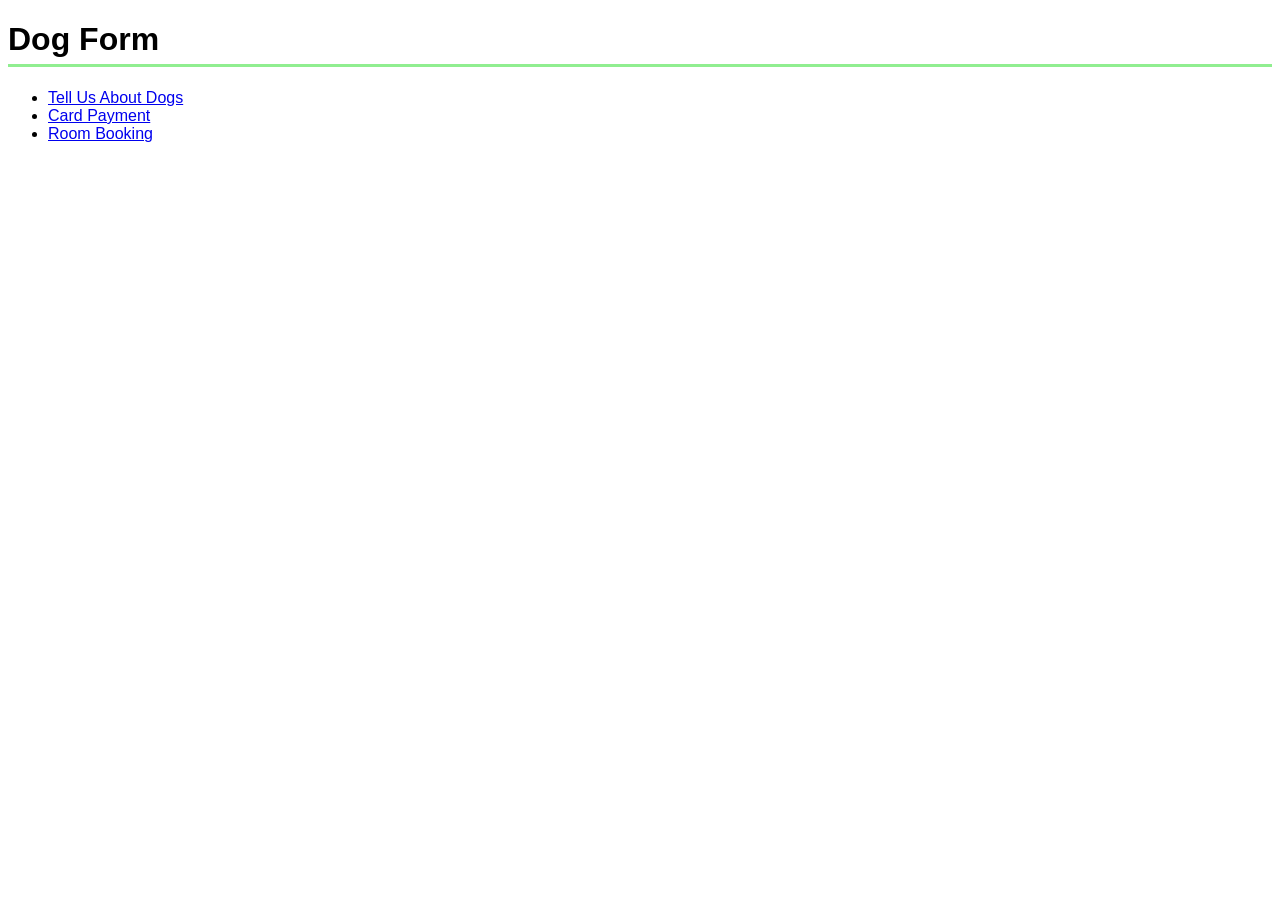
<file: index.html>
<!DOCTYPE html>
<html lang="en">
    <head>
        <meta charset="utf-8">
        <meta name="viewport" content="width=device-width, initial-scale=1">
        <title>Dog Form</title>
        <link rel="stylesheet" href="survey.css">
    </head>

    <body>
        <h1>Dog Form</h1>

        <ul>
            <li><a href="survey.html">Tell Us About Dogs</a></li>
            <li><a href="payment.html">Card Payment</a></li>
            <li><a href="booking.html">Room Booking</a></li>
        </ul>
    </body>
</html>
</file>
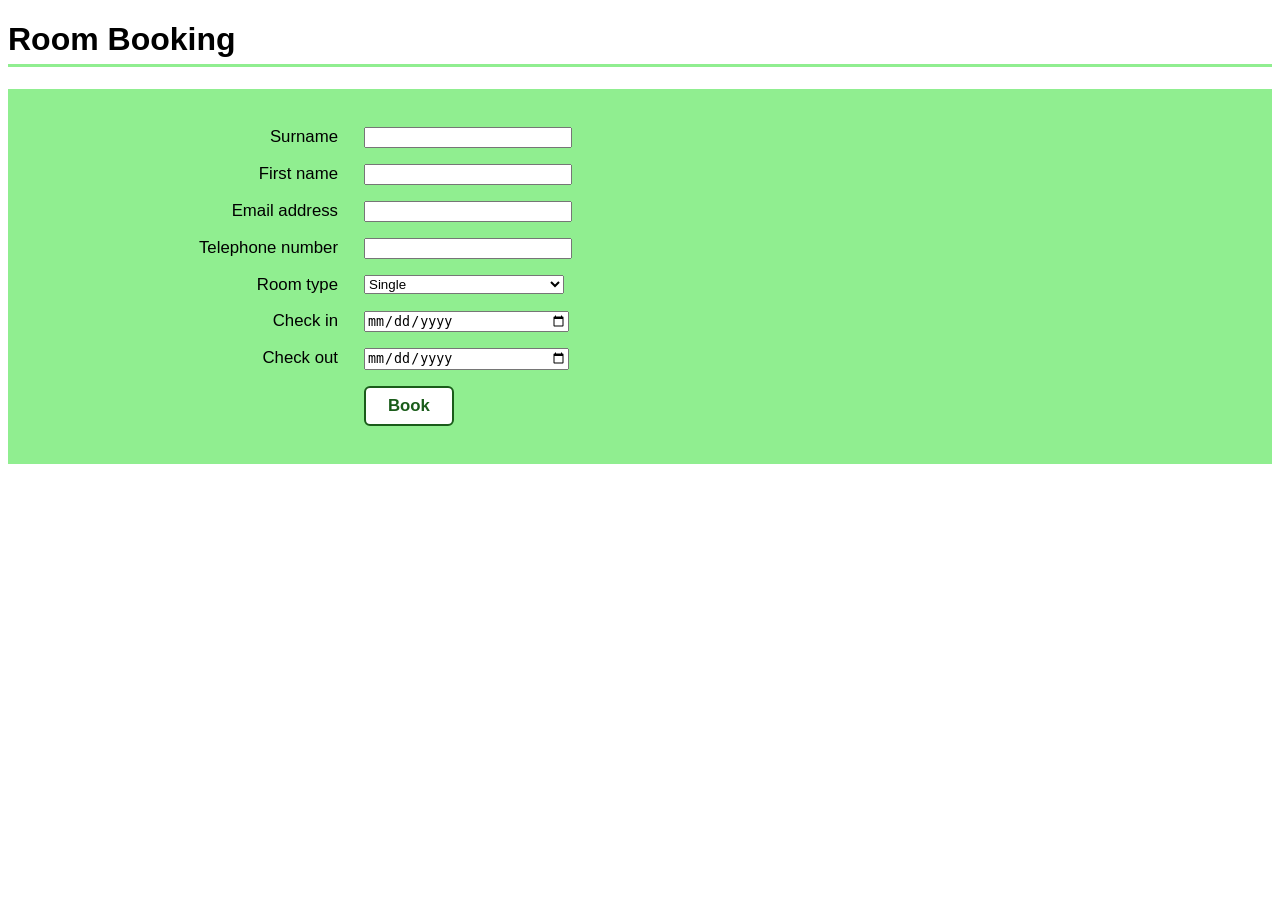
<file: booking.html>
<!DOCTYPE html>
<html lang="en">
    <head>
        <meta charset="utf-8">
        <meta name="viewport" content="width=device-width, initial-scale=1">
        <title>Room Booking</title>
        <link rel="stylesheet" href="survey.css">
    </head>

    <body>
        <h1>Room Booking</h1>

        <div class="survey">
            <form action="#" method="post">
                <table>
                    <tr>
                        <td class="label">
                            <label for="surname">Surname</label>
                        </td>
                        <td>
                            <input type="text" id="surname" name="surname">
                        </td>
                    </tr>

                    <tr>
                        <td class="label">
                            <label for="first-name">First name</label>
                        </td>
                        <td>
                            <input type="text" id="first-name" name="first-name">
                        </td>
                    </tr>

                    <tr>
                        <td class="label">
                            <label for="email">Email address</label>
                        </td>
                        <td>
                            <input type="email" id="email" name="email">
                        </td>
                    </tr>

                    <tr>
                        <td class="label">
                            <label for="telephone">Telephone number</label>
                        </td>
                        <td>
                            <input type="tel" id="telephone" name="telephone">
                        </td>
                    </tr>

                    <tr>
                        <td class="label">
                            <label for="room-type">Room type</label>
                        </td>
                        <td>
                            <select id="room-type" name="room-type">
                                <option value="single">Single</option>
                                <option value="double">Double</option>
                                <option value="suite">Suite</option>
                                <option value="penthouse">Penthouse</option>
                            </select>
                        </td>
                    </tr>

                    <tr>
                        <td class="label">
                            <label for="start-date">Check in</label>
                        </td>
                        <td>
                            <input type="date" id="start-date" name="start-date">
                        </td>
                    </tr>

                    <tr>
                        <td class="label">
                            <label for="end-date">Check out</label>
                        </td>
                        <td>
                            <input type="date" id="end-date" name="end-date">
                        </td>
                    </tr>

                    <tr>
                        <td class="label"></td>
                        <td>
                            <input type="submit" class="send" value="Book">
                        </td>
                    </tr>
                </table>
            </form>
        </div>
    </body>
</html>
</file>
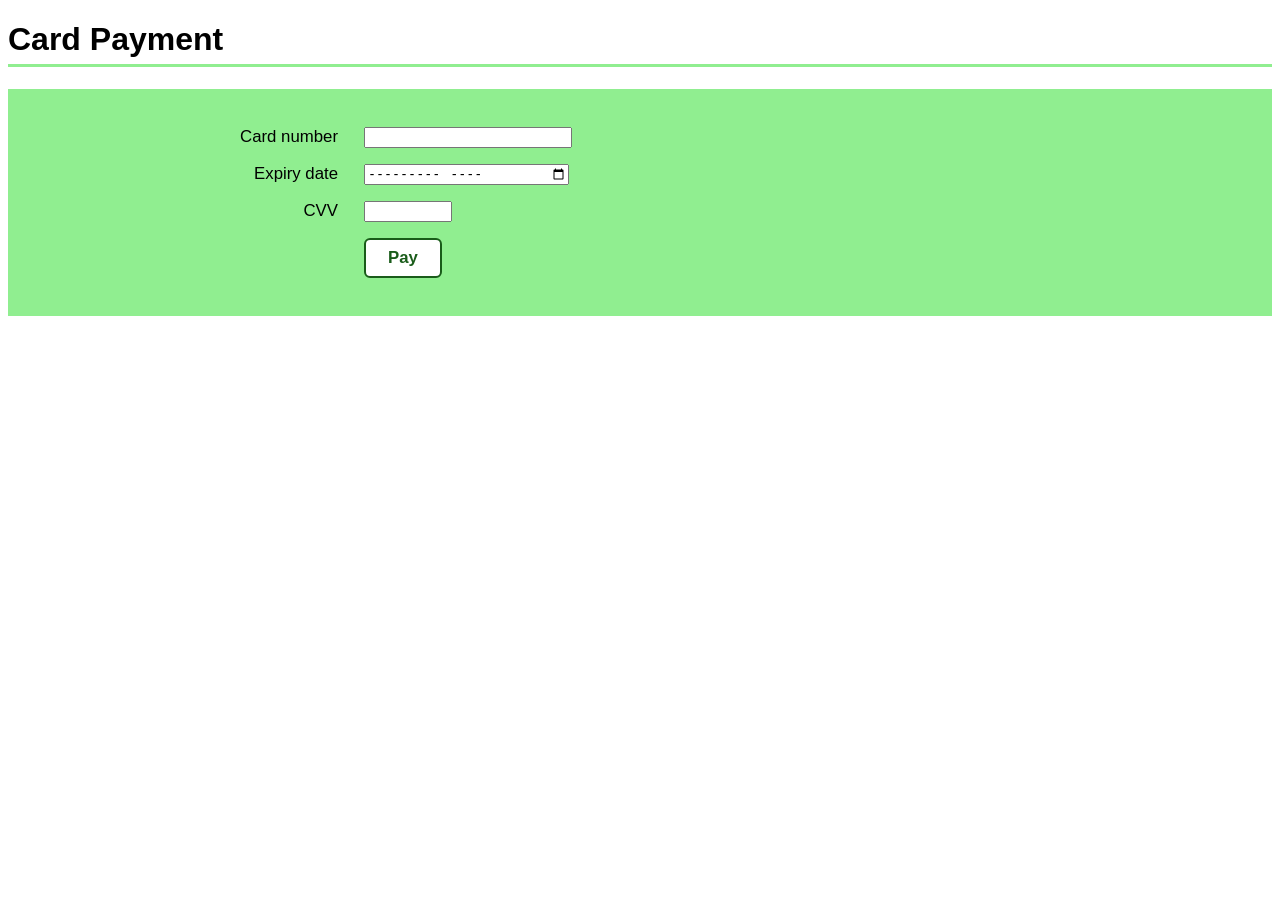
<file: payment.html>
<!DOCTYPE html>
<html lang="en">
    <head>
        <meta charset="utf-8">
        <meta name="viewport" content="width=device-width, initial-scale=1">
        <title>Card Payment</title>
        <link rel="stylesheet" href="survey.css">
    </head>

    <body>
        <h1>Card Payment</h1>

        <div class="survey">
            <form action="#" method="post">
                <table>
                    <tr>
                        <td class="label">
                            <label for="card-number">Card number</label>
                        </td>
                        <td>
                            <input type="text" id="card-number" name="card-number" maxlength="19">
                        </td>
                    </tr>

                    <tr>
                        <td class="label">
                            <label for="expiry">Expiry date</label>
                        </td>
                        <td>
                            <input type="month" id="expiry" name="expiry">
                        </td>
                    </tr>

                    <tr>
                        <td class="label">
                            <label for="cvv">CVV</label>
                        </td>
                        <td>
                            <input type="text" class="short" id="cvv" name="cvv" maxlength="4">
                        </td>
                    </tr>

                    <tr>
                        <td class="label"></td>
                        <td>
                            <input type="submit" class="send" value="Pay">
                        </td>
                    </tr>
                </table>
            </form>
        </div>
    </body>
</html>
</file>
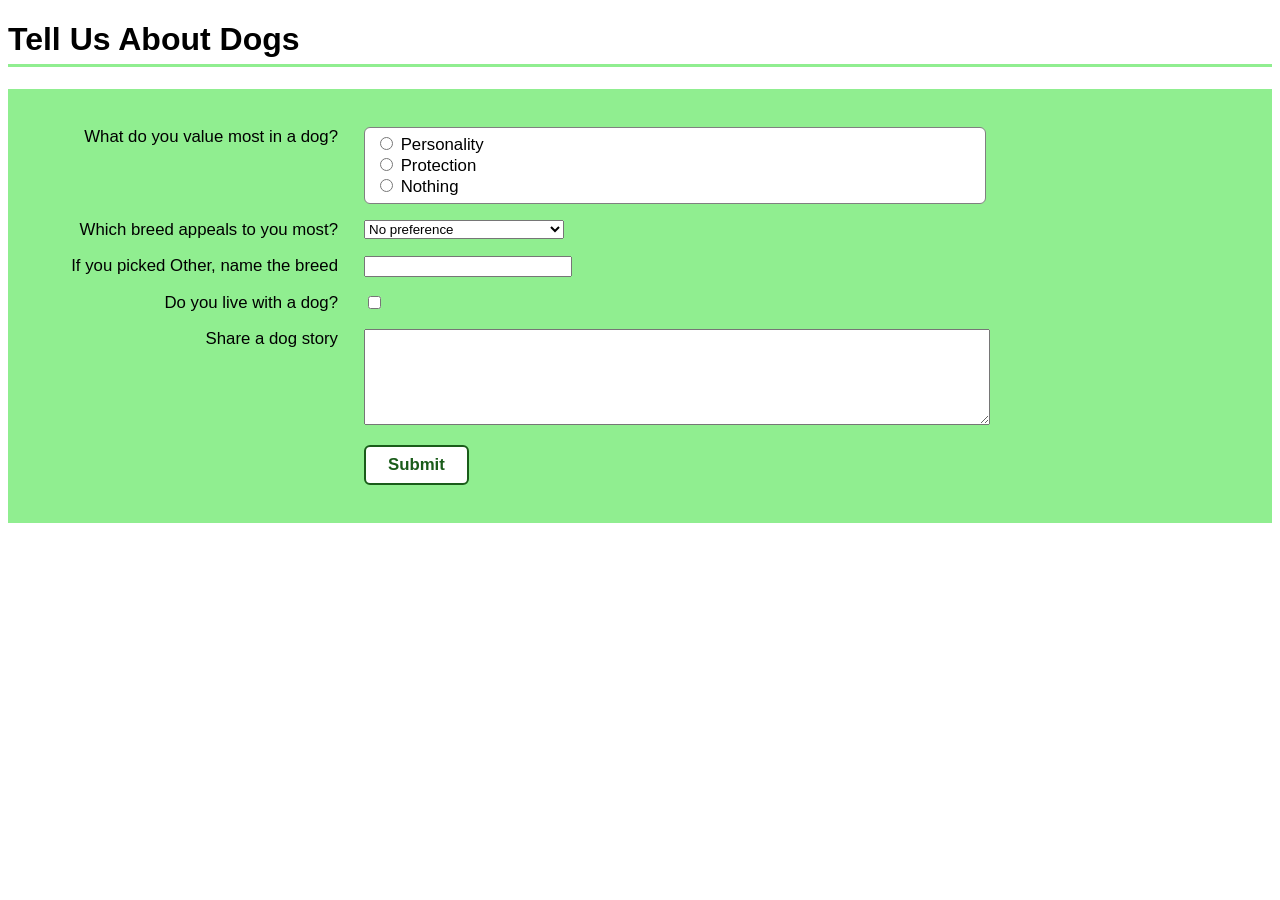
<file: survey.html>
<!DOCTYPE html>
<html lang="en">
    <head>
        <meta charset="utf-8">
        <meta name="viewport" content="width=device-width, initial-scale=1">
        <title>Dog Survey</title>
        <link rel="stylesheet" href="survey.css">
    </head>

    <body>
        <h1>Tell Us About Dogs</h1>

        <div class="survey">
            <form action="#" method="post">
                <table>
                    <tr>
                        <td class="label">What do you value most in a dog?</td>
                        <td>
                            <div class="options">
                                <label>
                                    <input type="radio" name="best-thing" value="nature">
                                    Personality
                                </label>
                                <label>
                                    <input type="radio" name="best-thing" value="security">
                                    Protection
                                </label>
                                <label>
                                    <input type="radio" name="best-thing" value="nothing">
                                    Nothing
                                </label>
                            </div>
                        </td>
                    </tr>

                    <tr>
                        <td class="label">
                            <label for="breed">Which breed appeals to you most?</label>
                        </td>
                        <td>
                            <select id="breed" name="breed">
                                <option value="none">No preference</option>
                                <option value="labrador">Labrador</option>
                                <option value="german-shepherd">German Shepherd</option>
                                <option value="collie">Collie</option>
                                <option value="poodle">Poodle</option>
                                <option value="other">Other</option>
                            </select>
                        </td>
                    </tr>

                    <tr>
                        <td class="label">
                            <label for="other-breed">If you picked Other, name the breed</label>
                        </td>
                        <td>
                            <input type="text" id="other-breed" name="other-breed">
                        </td>
                    </tr>

                    <tr>
                        <td class="label">
                            <label for="owns-dog">Do you live with a dog?</label>
                        </td>
                        <td>
                            <input type="checkbox" id="owns-dog" name="owns-dog">
                        </td>
                    </tr>

                    <tr>
                        <td class="label">
                            <label for="story">Share a dog story</label>
                        </td>
                        <td>
                            <textarea id="story" name="story"></textarea>
                        </td>
                    </tr>

                    <tr>
                        <td class="label"></td>
                        <td>
                            <input type="submit" class="send" value="Submit">
                        </td>
                    </tr>
                </table>
            </form>
        </div>
    </body>
</html>
</file>
<file: survey.css>
body {
    font-family: Arial, Helvetica, sans-serif;
    margin: 8px;
}

h1 {
    font-size: 2em;
    border-bottom: 3px solid #90ee90;
    padding-bottom: 6px;
}

.survey {
    background-color: #90ee90;
    padding: 30px 20px;
}

.survey table {
    border-collapse: collapse;
}

.survey td {
    padding: 8px 10px;
    vertical-align: top;
}

.survey td.label {
    width: 300px;
    font-size: 1.05em;
    text-align: right;
    padding-right: 16px;
}

.options {
    border: 1px solid #808080;
    background-color: #ffffff;
    border-radius: 6px;
    padding: 6px 10px;
    width: 600px;
}

.options label {
    display: block;
    font-size: 1.05em;
}

textarea {
    width: 620px;
    height: 90px;
}

select,
input[type="text"],
input[type="date"],
input[type="month"],
input[type="email"],
input[type="tel"] {
    width: 200px;
}

input.short {
    width: 80px;
}

.send {
    background-color: #ffffff;
    color: #1a5c1a;
    border: 2px solid #1a5c1a;
    border-radius: 6px;
    padding: 8px 22px;
    font-size: 1.05em;
    font-weight: bold;
    cursor: pointer;
}

.send:hover {
    background-color: #1a5c1a;
    color: #ffffff;
}
</file>
